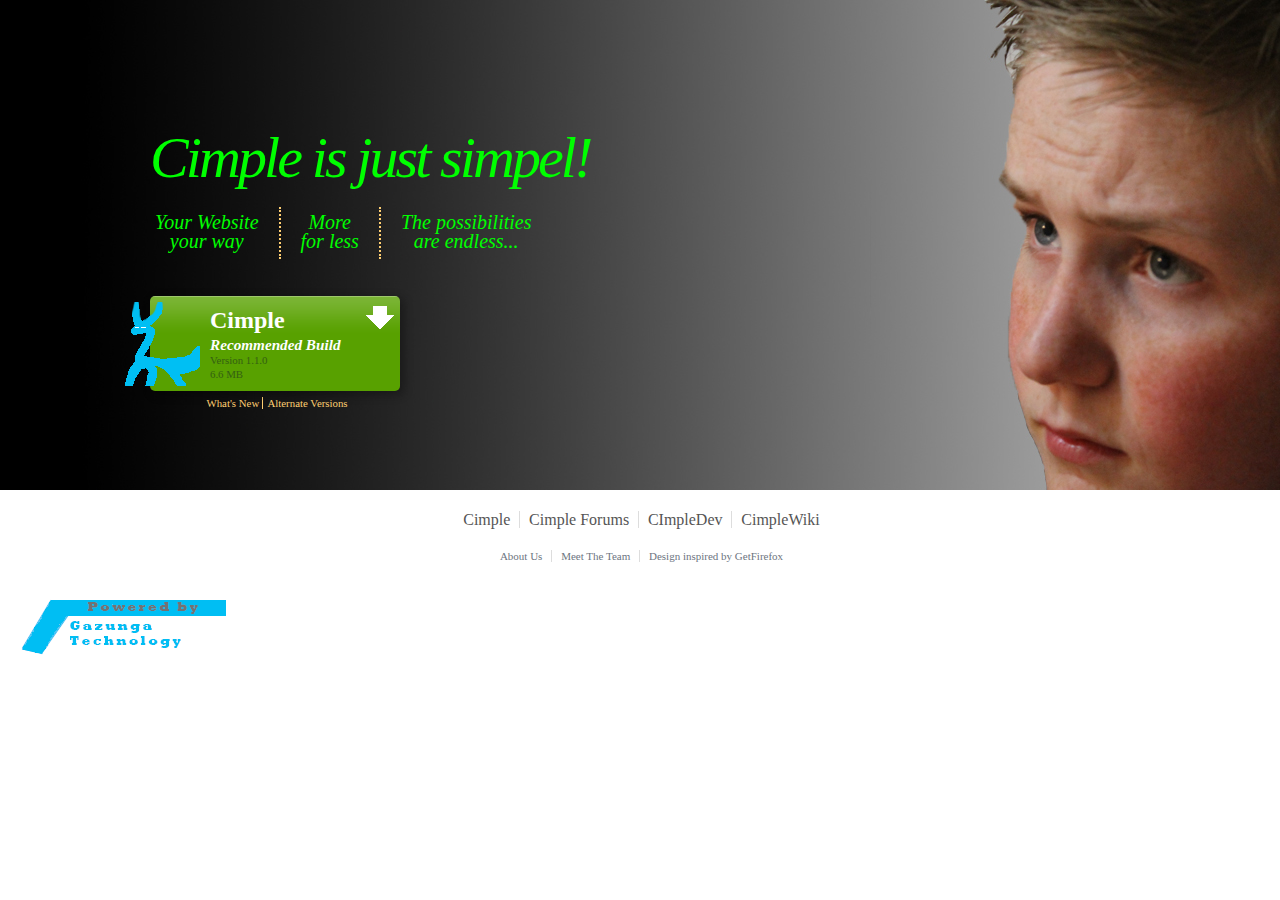
<file: index.html>
<!DOCTYPE html>


<!--[if lt IE 7]> <html class="no-js ie6 oldie" lang="en"> <![endif]-->
<!--[if IE 7]>    <html class="no-js ie7 oldie" lang="en"> <![endif]-->
<!--[if IE 8]>    <html class="no-js ie8 oldie" lang="en"> <![endif]-->
<!--[if gt IE 8]><!-->
<html class="no-js" lang="en"> <!--<![endif]-->
    <head>
<meta http-equiv="Content-Type" content="text/html; charset=utf-8" ><script type="text/javascript">var NREUMQ=NREUMQ||[];NREUMQ.push(["mark","firstbyte",new Date().getTime()])</script>
        <meta charset="utf-8">

        <title>Get Cimple</title>
        <meta name="description" content="Download Cimple straight from the official source!">
        <meta name="author" content="Gazunga International">

        <meta name="viewport" content="width=device-width,initial-scale=1">

        <!-- CSS -->
        <link rel="stylesheet" href="static/CACHE/css/ab3cb04c9a15.css" type="text/css" />
        <!-- end CSS-->

        <link rel="shortcut icon" href="http://gazunga.net/favicon.ico">

        <link
            rel="alternate"
            type="application/rss+xml"
            title="Latest Recommended Build downloads for Cimple"
            href="http://gazunga.net/cimple" />

        <script src="static/js/libs/modernizr-2.0.6.min.js"></script>
        <script type="text/javascript" src="static/js/click.js"></script>
    </head>
    <body>
        <div id="outerContainer">
            <div id="innerContainer" class="pageWidth">
                <h1>Cimple is just simpel!</h1>
                <ul id="pointsList">
                    <li>Your Website <br />your way</li>
                    <li>More  <br />for less</li>
                    <li>The possibilities  <br />are endless...</li>
                </ul>
                <div id="downloadButton">
                    <a href="latest-rb/version_1.1.0.zip">
                        <img src="static/img/landing/download-arrow.png" id="downloadArrow" alt="Download arrow for latest Recommended Build">
                        <img src="static/img/landing/download-logo.png" id="downloadIcon" alt="Download logo for latest Recommended Build">
                        <h2>Cimple</h2>
                        <h3>Recommended Build</h3>
                        <span>Version 1.1.0</span>
                        <span>6.6 MB</span>
                    </a>
                </div>
                <ul id="otherDownloadLinks">
                    <li><a href="http://gazunga.net/cimple/?q=node/3">What's New</a></li>
                    
                    <li><a href="http://gazunga.net/cimple/?q=node/3">Alternate Versions</a></li>
                </ul>

                
                </div>
            </div>
        </div>

        <footer>
            <ul id="primaryLinksList">
                <li><a href="http://gazunga.net/cimple">Cimple</a></li>
                <li><a href="http://gazunga.net/forum">Cimple Forums</a></li>
                <li><a href="http://gazunga.net/support">CImpleDev</a></li>
                
                <li><a href="http://gazunga.net/wiki">CimpleWiki</a></li>
            </ul>
            <ul id="secondaryLinksList">
                <li><a href="http://gazunga.net/about.html">About Us</a></li>
                <li><a href="http://gazunga.net">Meet The Team</a></li>
                <li><a href="http://getfirefox.com">Design inspired by GetFirefox</a></li>
            </ul>
        </footer>

        <script> // Change UA-XXXXX-X to be your site's ID
        window._gaq = [
            ['_setAccount', 'UA-24575711-1'],
            ['_trackPageview'],
            ['_trackPageLoadTime']
        ];
        Modernizr.load({
            load:('https:' == location.protocol ? '//ssl' : '//www') + '.google-analytics.com/ga.js'
        });
        </script>
        <script type="text/javascript"><!--
        clickHeatSite = 'gazunga.net/cimple/dl';clickHeatGroup = 'landing';clickHeatQuota = 3;clickHeatServer = 'static/js/click.js';initClickHeat(); //-->
        </script>

        <!--[if lt IE 7 ]>
            <script src="http://ajax.googleapis.com/ajax/libs/chrome-frame/1.0.3/CFInstall.min.js"></script>
            <script>window.attachEvent('onload',function(){CFInstall.check({mode:'overlay'})})</script>
        <![endif]-->
    <img src="static/img/landing/poweredbyga.png" width="250" height="105">
    <script type="text/javascript">if(!NREUMQ.f){NREUMQ.f=function(){NREUMQ.push(["load",new Date().getTime()]);var e=document.createElement("script");e.type="text/javascript";e.async=true;e.src="https://d1ros97qkrwjf5.cloudfront.net/30/eum/rum.js";document.body.appendChild(e);if(NREUMQ.a)NREUMQ.a();};NREUMQ.a=window.onload;window.onload=NREUMQ.f;};NREUMQ.push(["nrf2","beacon-1.newrelic.com","65904d23eb",350137,"YlNbYkBYWEpSUEFfWFsZf0NcWkJQXF0aUl1UWF5ZHFRfXVdfUEFWR1MXVVNaXlwJdVBCVF1wS1lfeldaW1Z4X1NRWlxBU0tTF0NBWlVSRkVmRFdIQ1xARw==",0,1,new Date().getTime()])</script>
    </body>
</html>

<!-- Localized -->
</file>
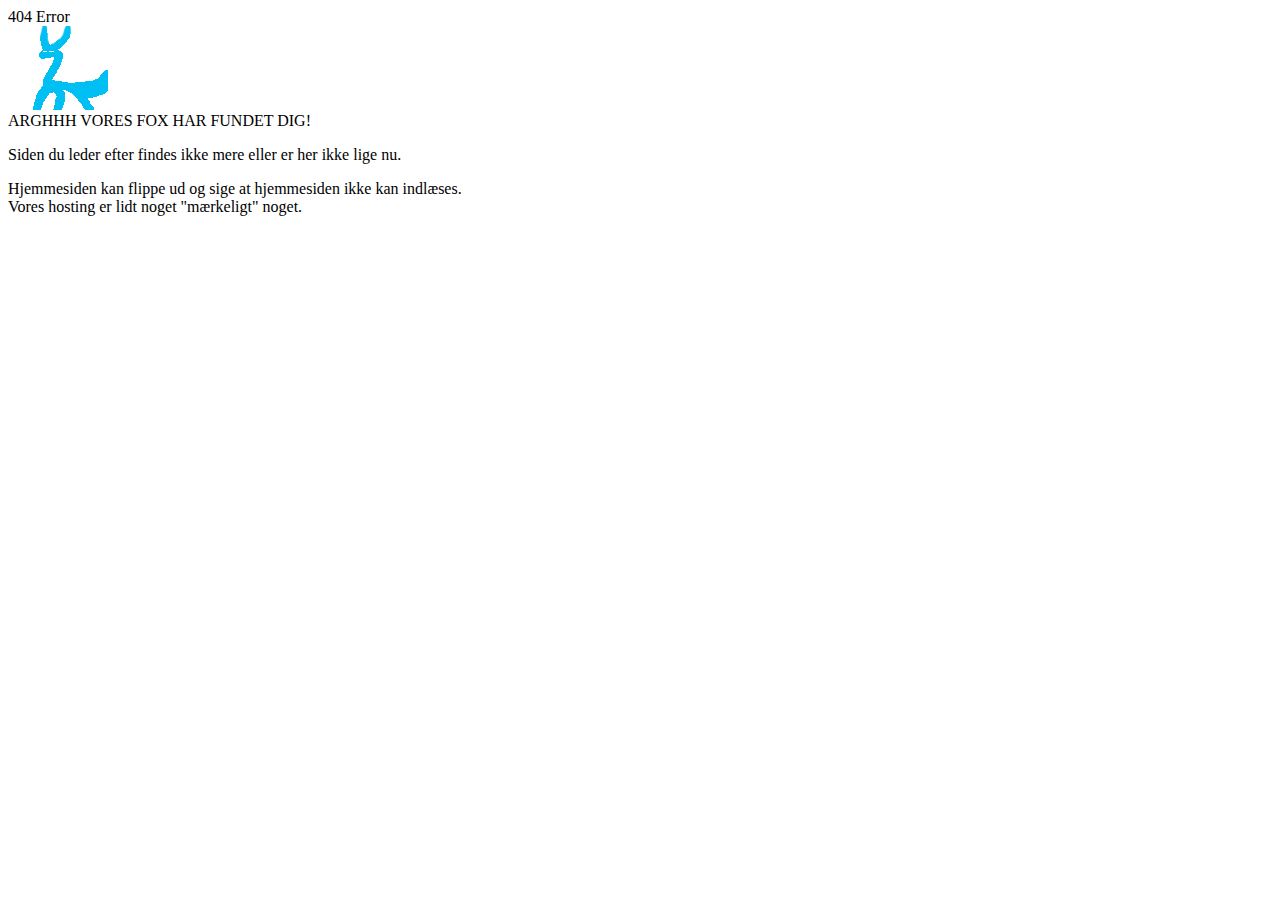
<file: 404/index.html>
<!DOCTYPE html PUBLIC "-//W3C//DTD XHTML 1.0 Transitional//EN" "http://www.w3.org/TR/xhtml1/DTD/xhtml1-transitional.dtd">
<html xmlns="http://www.w3.org/1999/xhtml">
<head>
<title>404</title>
<link href="cssimg.css" rel="stylesheet" type="text/css" />
</head>
<body bgcolor="#FFFFFF"><font face="wp_bogus_font">404 Error&nbsp;<font size="6"></font></font><strong></strong>
<div><font face="wp_bogus_font"><img src="img/download-logo.png" width="100" height="84" class="img" /><br />
</font></div>
<div><font face="wp_bogus_font"><br />
</font></div>
<div><p>&nbsp;</p>
  <p>ARGHHH VORES FOX HAR FUNDET DIG!</p>
  <p>Siden du leder efter findes ikke mere eller er her ikke lige nu.</p>
</div>
<div><font face="wp_bogus_font">Hjemmesiden kan flippe ud og sige at hjemmesiden ikke kan indl&aelig;ses.</font></div>
<div><font face="wp_bogus_font">Vores hosting er lidt noget &quot;m&aelig;rkeligt&quot; noget.</font></div>
</body>
</html>
</file>
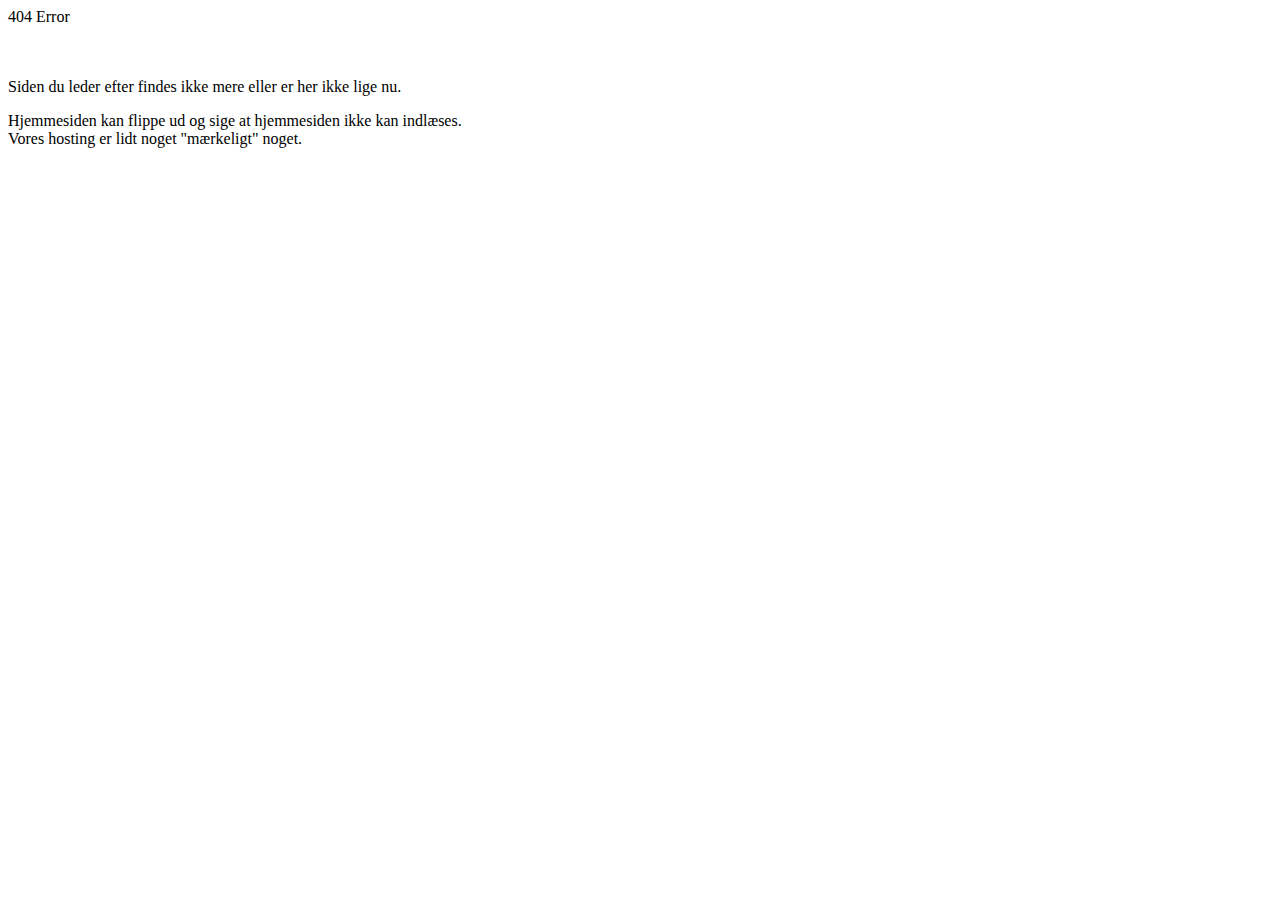
<file: static/index.html>
<!DOCTYPE html PUBLIC "-//W3C//DTD XHTML 1.0 Transitional//EN" "http://www.w3.org/TR/xhtml1/DTD/xhtml1-transitional.dtd">
<html xmlns="http://www.w3.org/1999/xhtml">
<head>
<title>404</title>
</head>
<body bgcolor="#FFFFFF"><font face="wp_bogus_font">404 Error&nbsp;<font size="6"></font></font><strong></strong>
<div><font face="wp_bogus_font"><br />
</font></div>
<div><font face="wp_bogus_font"><br />
</font></div>
<div><p>Siden du leder efter findes ikke mere eller er her ikke lige nu.</p></div>
<div><font face="wp_bogus_font">Hjemmesiden kan flippe ud og sige at hjemmesiden ikke kan indl&aelig;ses.</font></div>
<div><font face="wp_bogus_font">Vores hosting er lidt noget &quot;m&aelig;rkeligt&quot; noget.</font></div>
</body>
</html>
</file>
<file: 404/cssimg.css>
.img {
	float: left;
}
</file>
<file: static/CACHE/css/ab3cb04c9a15.css>
/* HTML5 ✰ Boilerplate
 * ==|== normalize ==========================================================
 */

article, aside, details, figcaption, figure, footer, header, hgroup, nav, section { display: block; }
audio, canvas, video { display: inline-block; *display: inline; *zoom: 1; }
audio:not([controls]) { display: none; }
[hidden] { display: none; }

html { font-size: 100%; overflow-y: scroll; -webkit-text-size-adjust: 100%; -ms-text-size-adjust: 100%; }
body { margin: 0; font-size: 13px; line-height: 1.231; }
body, button, input, select, textarea { font-family: sans-serif; color: #222; }

::-moz-selection { background: #fe57a1; color: #fff; text-shadow: none; }
::selection { background: #fe57a1; color: #fff; text-shadow: none; }

a { color: #00e; }
a:visited { color: #551a8b; }
a:hover { color: #06e; }
a:focus { outline: thin dotted; }
a:hover, a:active { outline: 0; }

abbr[title] { border-bottom: 1px dotted; }
b, strong { font-weight: bold; }
blockquote { margin: 1em 40px; }
dfn { font-style: italic; }
hr { display: block; height: 1px; border: 0; border-top: 1px solid #ccc; margin: 1em 0; padding: 0; }
ins { background: #ff9; color: #000; text-decoration: none; }
mark { background: #ff0; color: #000; font-style: italic; font-weight: bold; }
pre, code, kbd, samp { font-family: monospace, monospace; _font-family: 'courier new', monospace; font-size: 1em; }
pre { white-space: pre; white-space: pre-wrap; word-wrap: break-word; }
q { quotes: none; }
q:before, q:after { content: ""; content: none; }
small { font-size: 85%; }
sub, sup { font-size: 75%; line-height: 0; position: relative; vertical-align: baseline; }
sup { top: -0.5em; }
sub { bottom: -0.25em; }
ul, ol { margin: 1em 0; padding: 0 0 0 40px; }
dd { margin: 0 0 0 40px; }
nav ul, nav ol { list-style: none; list-style-image: none; margin: 0; padding: 0; }
img { border: 0; -ms-interpolation-mode: bicubic; vertical-align: middle; }
svg:not(:root) { overflow: hidden; }
figure { margin: 0; }

form { margin: 0; }
fieldset { border: 0; margin: 0; padding: 0; }
label { cursor: pointer; }
legend { border: 0; *margin-left: -7px; padding: 0; }
button, input, select, textarea { font-size: 100%; margin: 0; vertical-align: baseline; *vertical-align: middle; }
button, input { line-height: normal; *overflow: visible; }
table button, table input { *overflow: auto; }
button, input[type="button"], input[type="reset"], input[type="submit"] { cursor: pointer; -webkit-appearance: button; }
input[type="checkbox"], input[type="radio"] { box-sizing: border-box; }
input[type="search"] { -webkit-appearance: textfield; -moz-box-sizing: content-box; -webkit-box-sizing: content-box; box-sizing: content-box; }
input[type="search"]::-webkit-search-decoration { -webkit-appearance: none; }
button::-moz-focus-inner, input::-moz-focus-inner { border: 0; padding: 0; }
textarea { overflow: auto; vertical-align: top; resize: vertical; }
input:valid, textarea:valid {  }
input:invalid, textarea:invalid { background-color: #f0dddd; }

table { border-collapse: collapse; border-spacing: 0; }
td { vertical-align: top; }


/* ==|== primary styles =====================================================
   Author:
   ========================================================================== */
















/* ==|== non-semantic helper classes ======================================== */
.ir { display: block; border: 0; text-indent: -999em; overflow: hidden; background-color: transparent; background-repeat: no-repeat; text-align: left; direction: ltr; }
.ir br { display: none; }
.hidden { display: none !important; visibility: hidden; }
.visuallyhidden { border: 0; clip: rect(0 0 0 0); height: 1px; margin: -1px; overflow: hidden; padding: 0; position: absolute; width: 1px; }
.visuallyhidden.focusable:active, .visuallyhidden.focusable:focus { clip: auto; height: auto; margin: 0; overflow: visible; position: static; width: auto; }
.invisible { visibility: hidden; }
.clearfix:before, .clearfix:after { content: ""; display: table; }
.clearfix:after { clear: both; }
.clearfix { zoom: 1; }


/* ==|== media queries ====================================================== */

@media only screen and (min-width: 480px) {


}

@media only screen and (min-width: 768px) {

}
body {
    font-family: georgia,serif;
    font-size: 13px;
    line-height: 1.231;
    color: #6D7581;

    min-width: 980px;
}

::selection, ::moz-selection {
    background-color: black;
}

.pageWidth {
    min-width: 980px;
    width: 980px;
    margin: 0 auto;
    position: relative;
}

#outerContainer {
	color: #00FF00;
	background-color: #666666;
	background-image: url(../../img/landing/dbd-feature-bg-fdb4a9c392cb.jpg);
	background-position: center top;
	background-repeat: no-repeat;
}

#innerContainer {
    font-style: italic;
    padding-bottom: 30px;
    height: 460px;
}

#innerContainer h1 {
    font-weight: normal;
    margin: 0;
    font-size: 58px;
    line-height: 45px;
    padding: 135px 0 10px 0;
    letter-spacing: -0.05em; /* kerning */
}

ul#pointsList {
    padding-bottom: 80px;
    padding-left: 0;
}

ul#pointsList li {
    float: left;
    display: inline;
    margin: 4px 0 40px 0;
    padding: 6px 20px 8px 20px;
    border-left: 2px dotted #ffcf72;
    list-style-type: none;
    text-align: center;
    font-size: 20px;
    line-height: 19px;
}

ul#pointsList li:first-child {
    border-left: none;
    padding-left: 5px;
}

#downloadButton {
    width: 190px;
    background: #58a100 url('../../img/navigation-tab-f70a4f410b13.png') repeat-x top;
    padding: 10px 0 10px 60px;
    font-style: normal;
    border-radius: 5px;
    position: relative;
    box-shadow: 3px 3px 10px 1px rgba(0, 0, 0, 0.3);
    -webkit-box-shadow: 3px 3px 10px 1px rgba(0, 0, 0, 0.3);
}
#downloadButton:hover {
    -moz-box-shadow: 0 0px rgba(255,255,255,0.3), inset 0 0px rgba(255,255,255,0.3), inset 0 0 80px rgba(255,255,255,0.3);
    -webkit-box-shadow: 0 0px rgba(255,255,255,0.3), inset 0 0px rgba(255,255,255,0.3), inset 0 0 80px rgba(255,255,255,0.3);
    box-shadow: 0 0px rgba(255,255,255,0.3),inset 0 0px rgba(255,255,255,0.3),inset 0 -5px 80px rgba(255,255,255,0.3);
    -moz-transition: box-shadow 0.2s ease-in-out;
    -webkit-transition: box-shadow 0.2s ease-in-out;
    transition: box-shadow 0.2s ease-in-out;
}
#downloadButton #downloadArrow {
    display: block;
    float: right;
    padding-right: 6px;
}
#downloadButton #downloadIcon {
     display: block;
     padding-right: 6px;
     position: absolute;
     top: 6px;
     left: -20%;
 }
#downloadButton h2, #downloadButton h3, #downloadButton span {
    display: block;
    text-align: left;
    margin: 0;
}
#downloadButton h2 {
    font-size: 24px;
}
#downloadButton a, #downloadButton a:visited, #downloadButton a:hover {
    color: white;
    text-decoration: none;
}
#downloadButton h3 {
    font-style: italic;
}
#downloadButton span {
    font-size: smaller;
    color: #346012;
}

#otherDownloadLinks {
    width: 250px;
    text-align: center;
}
ul#otherDownloadLinks {
    list-style: none;
    margin: 4px 0 0;
    padding: 0;
}
#otherDownloadLinks li {
    display: inline;
    padding: 0 0 0 4px;
    color: #ffcf72;
    border-left: 1px solid #ffcf72;
    text-align: center;
    font-size: smaller;
    font-style: normal;
}
#otherDownloadLinks li:first-child {
    border-left: none;
}
#otherDownloadLinks li a, #otherDownloadLinks li a:link, #otherDownloadLinks li a:hover {
    color: inherit;
    text-decoration: none;
}
#otherDownloadLinks li a:hover {
    text-decoration: underline;
}


footer {
    font-size: 11px;
    text-align: center;
}

footer ul {
    list-style: none;
    margin: 20px 0;
    padding: 0;
}

footer ul li {
    display: inline;
    padding: 0 6px 0 9px;
    border-left: 1px solid #ddd;
    text-align: center;
}

footer ul li:first-child {
    border-left: none;
}

footer ul li, footer ul li a,footer ul li a:link, footer ul li a:visited, footer ul li a:hover {
    color: inherit;
    text-decoration: none;
}
footer ul li a:hover {
    text-decoration: underline;
}

footer ul#primaryLinksList li {
    color: #555;
    font-size: 16px;
}

.mapBitWrap {
    width: 269px;
    height: 269px;
    position: absolute;
    top: 140px;
    right: 28px;
}

.mapBit {
    position: relative;
}

.mapBit * {
    position: absolute;
    background-repeat: no-repeat;
}

.mapBit .topImg {
    background-image: url('../../img/landing/overlay/landingoff_01-929b0138921a.png');
    width: 269px;
    height: 175px;
    background-position: -989px -140px;
    top: 0;
    left: 0;
}

.mapBit .leftImg {
    background-image: url('../../img/landing/overlay/landingoff_02-4aa408d0630e.png');
    width: 269px;
    height: 275px;
    background-position: -989px 0;
    top: 35px;
    left: 0;
}

.mapBit .botImg {
    background-image: url('../../img/landing/overlay/landingoff_08-a3c2eccb52cb.png');
    width: 212px;
    height: 30px;
    background-position: 0 0;
    top: 229px;
    left: 36px;
}

.mapBit .rightImg {
    background-image: url('../../img/landing/overlay/landingoff_04-062703e55a60.png');
    width: 212px;
    height: 175px;
    background-position: 0 0;
    top: 35px;
    left: 245px;
}

.mapBit .point {
    left: 35px;
    width: 212px;
    height: 50px;
    background-position: 0 0;
}

.mapBit .pointOne {
    background-image: url('../../img/landing/overlay/point-one-a76bc4bffef2.png');
    top: 35px;
    z-index: 900;
}

.mapBit .pointOne:hover {
    background-position: 0 -50px;
}

.mapBit .pointTwo {
    background-image: url('../../img/landing/overlay/point-two-52196df97421.png');
    top: 85px;
    z-index: 700;
}

.mapBit .pointTwo:hover {
    background-position: 0 -50px;
}

.mapBit .pointThree {
    background-image: url('../../img/landing/overlay/point-three-c56a6ca159b5.png');
    top: 135px;
    height: 44px;
    z-index: 500;
}

.mapBit .pointThree:hover {
    background-position: 0 -44px;
}

.mapBit .pointFour {
    background-image: url('../../img/landing/overlay/point-four-21f576eb3275.png');
    top: 179px;
    z-index: 300;
}

.mapBit .pointFour:hover {
    background-position: 0 -54px;
}

.mapBit a {
    display: inline-block;
    width: 100%;
    height: 100%;
}


/* Localized */
</file>
